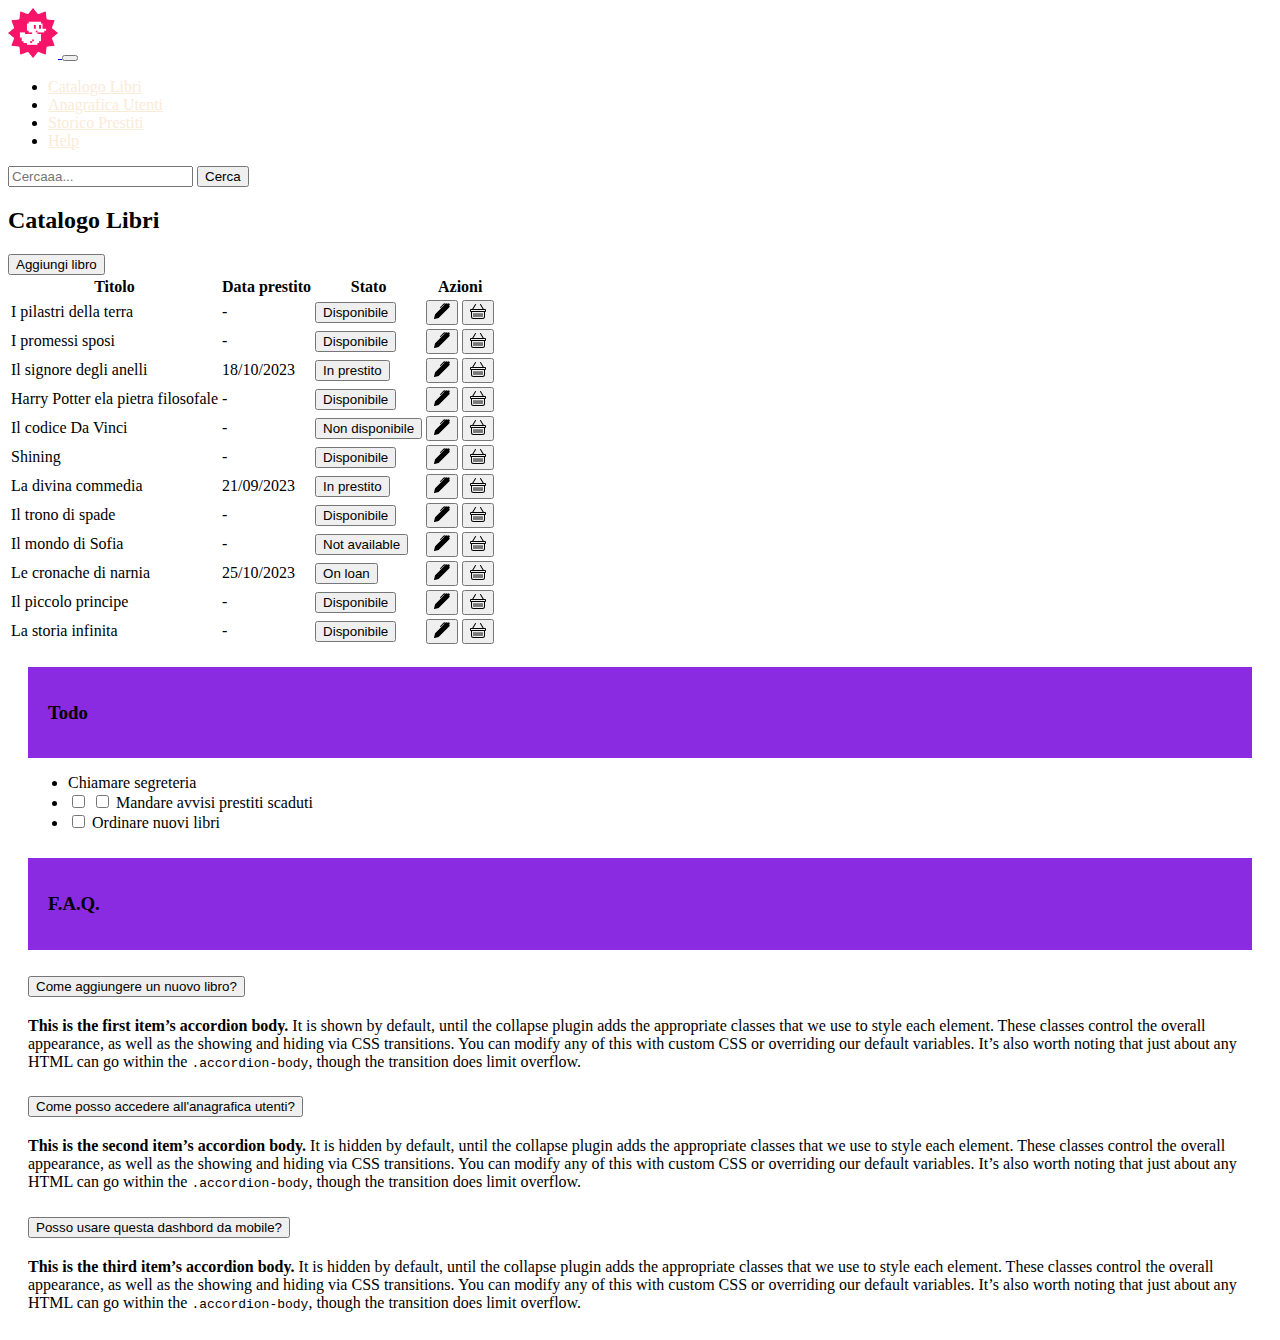
<file: index.html>
<!DOCTYPE html>
<html lang="en">

<head>
    <meta charset="UTF-8">
    <meta name="viewport" content="width=device-width, initial-scale=1.0">
    <title>catalogo libri</title>
    <link href="https://cdn.jsdelivr.net/npm/bootstrap@5.3.8/dist/css/bootstrap.min.css" rel="stylesheet"
        integrity="sha384-sRIl4kxILFvY47J16cr9ZwB07vP4J8+LH7qKQnuqkuIAvNWLzeN8tE5YBujZqJLB" crossorigin="anonymous">
    <link rel="stylesheet" href="./style.css">
</head>

<body>
    <header>
        <nav class="navbar navbar-expand-lg bg-black ">
            <div class="container-fluid text-white">
                <a class="navbar-brand" href="#">
                    <img style="max-width: 50px;" src="./img1/duck.png" alt="logo duck">
                </a>
                <button class="navbar-toggler bg-white" type="button" data-bs-toggle="collapse"
                    data-bs-target="#navbarSupportedContent" aria-controls="navbarSupportedContent"
                    aria-expanded="false" aria-label="Toggle navigation">
                    <span class="navbar-toggler-icon"></span>
                </button>
                <div class="collapse navbar-collapse" id="navbarSupportedContent">
                    <ul class="navbar-nav me-auto mb-2 mb-lg-0">
                        <li class="nav-item">
                            <a class="nav-link" href="#">Catalogo Libri</a>
                        </li>
                        <li class="nav-item">
                            <a class="nav-link" href="#">Anagrafica Utenti</a>
                        </li>
                        <li class="nav-item ">
                            <a class="nav-link" href="#">Storico Prestiti</a>
                        </li>
                        <li class="nav-item">
                            <a class="nav-link" href="#">Help</a>
                        </li>
                    </ul>
                    <form class="d-flex" role="search">
                        <input class="form-control me-2" type="search" placeholder="Cercaaa..." aria-label="Search" />
                        <button class="btn btn-outline-secondary" type="submit">Cerca</button>
                    </form>
                </div>
            </div>
        </nav>
    </header>
    <main>
        <div class="container">
            <div class="row">
                <div class="col-12 col-lg-9">
                    <div class="d-flex justify-content-between m-3">
                        <div class="">
                            <h2>Catalogo Libri</h2>
                        </div>
                        <a href="pages/addbook.html">
                            <button type="button" class="btn btn-primary">Aggiungi libro</button>
                        </a>
                    </div>
                    <table class="table table-striped table-hover">
                        <div class="container">
                            <tr>
                                <th class="col-6">Titolo</th>
                                <th class="d-none d-sm-table-cell">Data prestito</th>
                                <th>Stato</th>
                                <th>Azioni</th>
                            </tr>
                        </div>
                        <tr class="align-middle">
                            <td>I pilastri della terra</td>
                            <td  class="d-none d-sm-table-cell">-</td>
                            <td><button type="button" class="btn btn-success">Disponibile</button></td>
                            <td>
                                <button type="button" class="btn btn-secondary btn-sm">
                                    <svg xmlns="http://www.w3.org/2000/svg" width="16" height="16" fill="currentColor"
                                        class="bi bi-pen-fill" viewBox="0 0 16 16">
                                        <path
                                            d="m13.498.795.149-.149a1.207 1.207 0 1 1 1.707 1.708l-.149.148a1.5 1.5 0 0 1-.059 2.059L4.854 14.854a.5.5 0 0 1-.233.131l-4 1a.5.5 0 0 1-.606-.606l1-4a.5.5 0 0 1 .131-.232l9.642-9.642a.5.5 0 0 0-.642.056L6.854 4.854a.5.5 0 1 1-.708-.708L9.44.854A1.5 1.5 0 0 1 11.5.796a1.5 1.5 0 0 1 1.998-.001" />
                                    </svg>
                                </button>
                                <button type="button" class="btn btn-secondary btn-sm">
                                    <svg xmlns="http://www.w3.org/2000/svg" width="16" height="16" fill="currentColor"
                                        class="bi bi-basket" viewBox="0 0 16 16">
                                        <path
                                            d="M5.757 1.071a.5.5 0 0 1 .172.686L3.383 6h9.234L10.07 1.757a.5.5 0 1 1 .858-.514L13.783 6H15a1 1 0 0 1 1 1v1a1 1 0 0 1-1 1v4.5a2.5 2.5 0 0 1-2.5 2.5h-9A2.5 2.5 0 0 1 1 13.5V9a1 1 0 0 1-1-1V7a1 1 0 0 1 1-1h1.217L5.07 1.243a.5.5 0 0 1 .686-.172zM2 9v4.5A1.5 1.5 0 0 0 3.5 15h9a1.5 1.5 0 0 0 1.5-1.5V9zM1 7v1h14V7zm3 3a.5.5 0 0 1 .5.5v3a.5.5 0 0 1-1 0v-3A.5.5 0 0 1 4 10m2 0a.5.5 0 0 1 .5.5v3a.5.5 0 0 1-1 0v-3A.5.5 0 0 1 6 10m2 0a.5.5 0 0 1 .5.5v3a.5.5 0 0 1-1 0v-3A.5.5 0 0 1 8 10m2 0a.5.5 0 0 1 .5.5v3a.5.5 0 0 1-1 0v-3a.5.5 0 0 1 .5-.5m2 0a.5.5 0 0 1 .5.5v3a.5.5 0 0 1-1 0v-3a.5.5 0 0 1 .5-.5" />
                                    </svg>
                                </button>
                            </td>
                        </tr>
                        <tr class="align-middle">
                            <td>I promessi sposi</td>
                            <td class="d-none d-sm-table-cell">-</td>
                            <td><button type="button" class="btn btn-success">Disponibile</button></td>
                            <td>
                                <button type="button" class="btn btn-secondary btn-sm">
                                    <svg xmlns="http://www.w3.org/2000/svg" width="16" height="16" fill="currentColor"
                                        class="bi bi-pen-fill" viewBox="0 0 16 16">
                                        <path
                                            d="m13.498.795.149-.149a1.207 1.207 0 1 1 1.707 1.708l-.149.148a1.5 1.5 0 0 1-.059 2.059L4.854 14.854a.5.5 0 0 1-.233.131l-4 1a.5.5 0 0 1-.606-.606l1-4a.5.5 0 0 1 .131-.232l9.642-9.642a.5.5 0 0 0-.642.056L6.854 4.854a.5.5 0 1 1-.708-.708L9.44.854A1.5 1.5 0 0 1 11.5.796a1.5 1.5 0 0 1 1.998-.001" />
                                    </svg>
                                </button>
                                <button type="button" class="btn btn-secondary btn-sm">
                                    <svg xmlns="http://www.w3.org/2000/svg" width="16" height="16" fill="currentColor"
                                        class="bi bi-basket" viewBox="0 0 16 16">
                                        <path
                                            d="M5.757 1.071a.5.5 0 0 1 .172.686L3.383 6h9.234L10.07 1.757a.5.5 0 1 1 .858-.514L13.783 6H15a1 1 0 0 1 1 1v1a1 1 0 0 1-1 1v4.5a2.5 2.5 0 0 1-2.5 2.5h-9A2.5 2.5 0 0 1 1 13.5V9a1 1 0 0 1-1-1V7a1 1 0 0 1 1-1h1.217L5.07 1.243a.5.5 0 0 1 .686-.172zM2 9v4.5A1.5 1.5 0 0 0 3.5 15h9a1.5 1.5 0 0 0 1.5-1.5V9zM1 7v1h14V7zm3 3a.5.5 0 0 1 .5.5v3a.5.5 0 0 1-1 0v-3A.5.5 0 0 1 4 10m2 0a.5.5 0 0 1 .5.5v3a.5.5 0 0 1-1 0v-3A.5.5 0 0 1 6 10m2 0a.5.5 0 0 1 .5.5v3a.5.5 0 0 1-1 0v-3A.5.5 0 0 1 8 10m2 0a.5.5 0 0 1 .5.5v3a.5.5 0 0 1-1 0v-3a.5.5 0 0 1 .5-.5m2 0a.5.5 0 0 1 .5.5v3a.5.5 0 0 1-1 0v-3a.5.5 0 0 1 .5-.5" />
                                    </svg>
                                </button>
                            </td>
                        </tr>
                        <tr class="align-middle">
                            <td>Il signore degli anelli</td>
                            <td class="d-none d-sm-table-cell">18/10/2023</td>
                            <td><button type="button" class="btn btn-warning">In prestito</button></td>
                            <td>
                                <button type="button" class="btn btn-secondary btn-sm">
                                    <svg xmlns="http://www.w3.org/2000/svg" width="16" height="16" fill="currentColor"
                                        class="bi bi-pen-fill" viewBox="0 0 16 16">
                                        <path
                                            d="m13.498.795.149-.149a1.207 1.207 0 1 1 1.707 1.708l-.149.148a1.5 1.5 0 0 1-.059 2.059L4.854 14.854a.5.5 0 0 1-.233.131l-4 1a.5.5 0 0 1-.606-.606l1-4a.5.5 0 0 1 .131-.232l9.642-9.642a.5.5 0 0 0-.642.056L6.854 4.854a.5.5 0 1 1-.708-.708L9.44.854A1.5 1.5 0 0 1 11.5.796a1.5 1.5 0 0 1 1.998-.001" />
                                    </svg>
                                </button>
                                <button type="button" class="btn btn-secondary btn-sm">
                                    <svg xmlns="http://www.w3.org/2000/svg" width="16" height="16" fill="currentColor"
                                        class="bi bi-basket" viewBox="0 0 16 16">
                                        <path
                                            d="M5.757 1.071a.5.5 0 0 1 .172.686L3.383 6h9.234L10.07 1.757a.5.5 0 1 1 .858-.514L13.783 6H15a1 1 0 0 1 1 1v1a1 1 0 0 1-1 1v4.5a2.5 2.5 0 0 1-2.5 2.5h-9A2.5 2.5 0 0 1 1 13.5V9a1 1 0 0 1-1-1V7a1 1 0 0 1 1-1h1.217L5.07 1.243a.5.5 0 0 1 .686-.172zM2 9v4.5A1.5 1.5 0 0 0 3.5 15h9a1.5 1.5 0 0 0 1.5-1.5V9zM1 7v1h14V7zm3 3a.5.5 0 0 1 .5.5v3a.5.5 0 0 1-1 0v-3A.5.5 0 0 1 4 10m2 0a.5.5 0 0 1 .5.5v3a.5.5 0 0 1-1 0v-3A.5.5 0 0 1 6 10m2 0a.5.5 0 0 1 .5.5v3a.5.5 0 0 1-1 0v-3A.5.5 0 0 1 8 10m2 0a.5.5 0 0 1 .5.5v3a.5.5 0 0 1-1 0v-3a.5.5 0 0 1 .5-.5m2 0a.5.5 0 0 1 .5.5v3a.5.5 0 0 1-1 0v-3a.5.5 0 0 1 .5-.5" />
                                    </svg>
                                </button>
                            </td>
                        </tr>
                        <tr class="align-middle">
                            <td>Harry Potter ela pietra filosofale </td>
                            <td class="d-none d-sm-table-cell">-</td>
                            <td><button type="button" class="btn btn-success">Disponibile</button></td>
                            <td>
                                <button type="button" class="btn btn-secondary btn-sm">
                                    <svg xmlns="http://www.w3.org/2000/svg" width="16" height="16" fill="currentColor"
                                        class="bi bi-pen-fill" viewBox="0 0 16 16">
                                        <path
                                            d="m13.498.795.149-.149a1.207 1.207 0 1 1 1.707 1.708l-.149.148a1.5 1.5 0 0 1-.059 2.059L4.854 14.854a.5.5 0 0 1-.233.131l-4 1a.5.5 0 0 1-.606-.606l1-4a.5.5 0 0 1 .131-.232l9.642-9.642a.5.5 0 0 0-.642.056L6.854 4.854a.5.5 0 1 1-.708-.708L9.44.854A1.5 1.5 0 0 1 11.5.796a1.5 1.5 0 0 1 1.998-.001" />
                                    </svg>
                                </button>
                                <button type="button" class="btn btn-secondary btn-sm">
                                    <svg xmlns="http://www.w3.org/2000/svg" width="16" height="16" fill="currentColor"
                                        class="bi bi-basket" viewBox="0 0 16 16">
                                        <path
                                            d="M5.757 1.071a.5.5 0 0 1 .172.686L3.383 6h9.234L10.07 1.757a.5.5 0 1 1 .858-.514L13.783 6H15a1 1 0 0 1 1 1v1a1 1 0 0 1-1 1v4.5a2.5 2.5 0 0 1-2.5 2.5h-9A2.5 2.5 0 0 1 1 13.5V9a1 1 0 0 1-1-1V7a1 1 0 0 1 1-1h1.217L5.07 1.243a.5.5 0 0 1 .686-.172zM2 9v4.5A1.5 1.5 0 0 0 3.5 15h9a1.5 1.5 0 0 0 1.5-1.5V9zM1 7v1h14V7zm3 3a.5.5 0 0 1 .5.5v3a.5.5 0 0 1-1 0v-3A.5.5 0 0 1 4 10m2 0a.5.5 0 0 1 .5.5v3a.5.5 0 0 1-1 0v-3A.5.5 0 0 1 6 10m2 0a.5.5 0 0 1 .5.5v3a.5.5 0 0 1-1 0v-3A.5.5 0 0 1 8 10m2 0a.5.5 0 0 1 .5.5v3a.5.5 0 0 1-1 0v-3a.5.5 0 0 1 .5-.5m2 0a.5.5 0 0 1 .5.5v3a.5.5 0 0 1-1 0v-3a.5.5 0 0 1 .5-.5" />
                                    </svg>
                                </button>
                            </td>
                        </tr>
                        <tr class="align-middle">
                            <td>Il codice Da Vinci</td>
                            <td class="d-none d-sm-table-cell">-</td>
                            <td><button type="button" class="btn btn-danger">Non disponibile</button></td>
                            <td>
                                <button type="button" class="btn btn-secondary btn-sm">
                                    <svg xmlns="http://www.w3.org/2000/svg" width="16" height="16" fill="currentColor"
                                        class="bi bi-pen-fill" viewBox="0 0 16 16">
                                        <path
                                            d="m13.498.795.149-.149a1.207 1.207 0 1 1 1.707 1.708l-.149.148a1.5 1.5 0 0 1-.059 2.059L4.854 14.854a.5.5 0 0 1-.233.131l-4 1a.5.5 0 0 1-.606-.606l1-4a.5.5 0 0 1 .131-.232l9.642-9.642a.5.5 0 0 0-.642.056L6.854 4.854a.5.5 0 1 1-.708-.708L9.44.854A1.5 1.5 0 0 1 11.5.796a1.5 1.5 0 0 1 1.998-.001" />
                                    </svg>
                                </button>
                                <button type="button" class="btn btn-secondary btn-sm">
                                    <svg xmlns="http://www.w3.org/2000/svg" width="16" height="16" fill="currentColor"
                                        class="bi bi-basket" viewBox="0 0 16 16">
                                        <path
                                            d="M5.757 1.071a.5.5 0 0 1 .172.686L3.383 6h9.234L10.07 1.757a.5.5 0 1 1 .858-.514L13.783 6H15a1 1 0 0 1 1 1v1a1 1 0 0 1-1 1v4.5a2.5 2.5 0 0 1-2.5 2.5h-9A2.5 2.5 0 0 1 1 13.5V9a1 1 0 0 1-1-1V7a1 1 0 0 1 1-1h1.217L5.07 1.243a.5.5 0 0 1 .686-.172zM2 9v4.5A1.5 1.5 0 0 0 3.5 15h9a1.5 1.5 0 0 0 1.5-1.5V9zM1 7v1h14V7zm3 3a.5.5 0 0 1 .5.5v3a.5.5 0 0 1-1 0v-3A.5.5 0 0 1 4 10m2 0a.5.5 0 0 1 .5.5v3a.5.5 0 0 1-1 0v-3A.5.5 0 0 1 6 10m2 0a.5.5 0 0 1 .5.5v3a.5.5 0 0 1-1 0v-3A.5.5 0 0 1 8 10m2 0a.5.5 0 0 1 .5.5v3a.5.5 0 0 1-1 0v-3a.5.5 0 0 1 .5-.5m2 0a.5.5 0 0 1 .5.5v3a.5.5 0 0 1-1 0v-3a.5.5 0 0 1 .5-.5" />
                                    </svg>
                                </button>
                            </td>
                        </tr>
                        <tr class="align-middle">
                            <td>Shining</td>
                            <td class="d-none d-sm-table-cell">-</td>
                            <td><button type="button" class="btn btn-success">Disponibile</button></td>
                            <td>
                                <button type="button" class="btn btn-secondary btn-sm">
                                    <svg xmlns="http://www.w3.org/2000/svg" width="16" height="16" fill="currentColor"
                                        class="bi bi-pen-fill" viewBox="0 0 16 16">
                                        <path
                                            d="m13.498.795.149-.149a1.207 1.207 0 1 1 1.707 1.708l-.149.148a1.5 1.5 0 0 1-.059 2.059L4.854 14.854a.5.5 0 0 1-.233.131l-4 1a.5.5 0 0 1-.606-.606l1-4a.5.5 0 0 1 .131-.232l9.642-9.642a.5.5 0 0 0-.642.056L6.854 4.854a.5.5 0 1 1-.708-.708L9.44.854A1.5 1.5 0 0 1 11.5.796a1.5 1.5 0 0 1 1.998-.001" />
                                    </svg>
                                </button>
                                <button type="button" class="btn btn-secondary btn-sm">
                                    <svg xmlns="http://www.w3.org/2000/svg" width="16" height="16" fill="currentColor"
                                        class="bi bi-basket" viewBox="0 0 16 16">
                                        <path
                                            d="M5.757 1.071a.5.5 0 0 1 .172.686L3.383 6h9.234L10.07 1.757a.5.5 0 1 1 .858-.514L13.783 6H15a1 1 0 0 1 1 1v1a1 1 0 0 1-1 1v4.5a2.5 2.5 0 0 1-2.5 2.5h-9A2.5 2.5 0 0 1 1 13.5V9a1 1 0 0 1-1-1V7a1 1 0 0 1 1-1h1.217L5.07 1.243a.5.5 0 0 1 .686-.172zM2 9v4.5A1.5 1.5 0 0 0 3.5 15h9a1.5 1.5 0 0 0 1.5-1.5V9zM1 7v1h14V7zm3 3a.5.5 0 0 1 .5.5v3a.5.5 0 0 1-1 0v-3A.5.5 0 0 1 4 10m2 0a.5.5 0 0 1 .5.5v3a.5.5 0 0 1-1 0v-3A.5.5 0 0 1 6 10m2 0a.5.5 0 0 1 .5.5v3a.5.5 0 0 1-1 0v-3A.5.5 0 0 1 8 10m2 0a.5.5 0 0 1 .5.5v3a.5.5 0 0 1-1 0v-3a.5.5 0 0 1 .5-.5m2 0a.5.5 0 0 1 .5.5v3a.5.5 0 0 1-1 0v-3a.5.5 0 0 1 .5-.5" />
                                    </svg>
                                </button>
                            </td>
                        </tr>
                        <tr class="align-middle">
                            <td>La divina commedia</td>
                            <td class="d-none d-sm-table-cell">21/09/2023</td>
                            <td><button type="button" class="btn btn-warning">In prestito</button></td>
                            <td>
                                <button type="button" class="btn btn-secondary btn-sm">
                                    <svg xmlns="http://www.w3.org/2000/svg" width="16" height="16" fill="currentColor"
                                        class="bi bi-pen-fill" viewBox="0 0 16 16">
                                        <path
                                            d="m13.498.795.149-.149a1.207 1.207 0 1 1 1.707 1.708l-.149.148a1.5 1.5 0 0 1-.059 2.059L4.854 14.854a.5.5 0 0 1-.233.131l-4 1a.5.5 0 0 1-.606-.606l1-4a.5.5 0 0 1 .131-.232l9.642-9.642a.5.5 0 0 0-.642.056L6.854 4.854a.5.5 0 1 1-.708-.708L9.44.854A1.5 1.5 0 0 1 11.5.796a1.5 1.5 0 0 1 1.998-.001" />
                                    </svg>
                                </button>
                                <button type="button" class="btn btn-secondary btn-sm">
                                    <svg xmlns="http://www.w3.org/2000/svg" width="16" height="16" fill="currentColor"
                                        class="bi bi-basket" viewBox="0 0 16 16">
                                        <path
                                            d="M5.757 1.071a.5.5 0 0 1 .172.686L3.383 6h9.234L10.07 1.757a.5.5 0 1 1 .858-.514L13.783 6H15a1 1 0 0 1 1 1v1a1 1 0 0 1-1 1v4.5a2.5 2.5 0 0 1-2.5 2.5h-9A2.5 2.5 0 0 1 1 13.5V9a1 1 0 0 1-1-1V7a1 1 0 0 1 1-1h1.217L5.07 1.243a.5.5 0 0 1 .686-.172zM2 9v4.5A1.5 1.5 0 0 0 3.5 15h9a1.5 1.5 0 0 0 1.5-1.5V9zM1 7v1h14V7zm3 3a.5.5 0 0 1 .5.5v3a.5.5 0 0 1-1 0v-3A.5.5 0 0 1 4 10m2 0a.5.5 0 0 1 .5.5v3a.5.5 0 0 1-1 0v-3A.5.5 0 0 1 6 10m2 0a.5.5 0 0 1 .5.5v3a.5.5 0 0 1-1 0v-3A.5.5 0 0 1 8 10m2 0a.5.5 0 0 1 .5.5v3a.5.5 0 0 1-1 0v-3a.5.5 0 0 1 .5-.5m2 0a.5.5 0 0 1 .5.5v3a.5.5 0 0 1-1 0v-3a.5.5 0 0 1 .5-.5" />
                                    </svg>
                                </button>
                            </td>
                        </tr>
                        <tr class="align-middle">
                            <td>Il trono di spade</td>
                            <td class="d-none d-sm-table-cell">-</td>
                            <td><button type="button" class="btn btn-success">Disponibile</button></td>
                            <td>
                                <button type="button" class="btn btn-secondary btn-sm">
                                    <svg xmlns="http://www.w3.org/2000/svg" width="16" height="16" fill="currentColor"
                                        class="bi bi-pen-fill" viewBox="0 0 16 16">
                                        <path
                                            d="m13.498.795.149-.149a1.207 1.207 0 1 1 1.707 1.708l-.149.148a1.5 1.5 0 0 1-.059 2.059L4.854 14.854a.5.5 0 0 1-.233.131l-4 1a.5.5 0 0 1-.606-.606l1-4a.5.5 0 0 1 .131-.232l9.642-9.642a.5.5 0 0 0-.642.056L6.854 4.854a.5.5 0 1 1-.708-.708L9.44.854A1.5 1.5 0 0 1 11.5.796a1.5 1.5 0 0 1 1.998-.001" />
                                    </svg>
                                </button>
                                <button type="button" class="btn btn-secondary btn-sm">
                                    <svg xmlns="http://www.w3.org/2000/svg" width="16" height="16" fill="currentColor"
                                        class="bi bi-basket" viewBox="0 0 16 16">
                                        <path
                                            d="M5.757 1.071a.5.5 0 0 1 .172.686L3.383 6h9.234L10.07 1.757a.5.5 0 1 1 .858-.514L13.783 6H15a1 1 0 0 1 1 1v1a1 1 0 0 1-1 1v4.5a2.5 2.5 0 0 1-2.5 2.5h-9A2.5 2.5 0 0 1 1 13.5V9a1 1 0 0 1-1-1V7a1 1 0 0 1 1-1h1.217L5.07 1.243a.5.5 0 0 1 .686-.172zM2 9v4.5A1.5 1.5 0 0 0 3.5 15h9a1.5 1.5 0 0 0 1.5-1.5V9zM1 7v1h14V7zm3 3a.5.5 0 0 1 .5.5v3a.5.5 0 0 1-1 0v-3A.5.5 0 0 1 4 10m2 0a.5.5 0 0 1 .5.5v3a.5.5 0 0 1-1 0v-3A.5.5 0 0 1 6 10m2 0a.5.5 0 0 1 .5.5v3a.5.5 0 0 1-1 0v-3A.5.5 0 0 1 8 10m2 0a.5.5 0 0 1 .5.5v3a.5.5 0 0 1-1 0v-3a.5.5 0 0 1 .5-.5m2 0a.5.5 0 0 1 .5.5v3a.5.5 0 0 1-1 0v-3a.5.5 0 0 1 .5-.5" />
                                    </svg>
                                </button>
                            </td>
                        </tr>
                        <tr class="align-middle">
                            <td>Il mondo di Sofia</td>
                            <td class="d-none d-sm-table-cell">-</td>
                            <td><button type="button" class="btn btn-danger">Not available</button></td>
                            <td>
                                <button type="button" class="btn btn-secondary btn-sm">
                                    <svg xmlns="http://www.w3.org/2000/svg" width="16" height="16" fill="currentColor"
                                        class="bi bi-pen-fill" viewBox="0 0 16 16">
                                        <path
                                            d="m13.498.795.149-.149a1.207 1.207 0 1 1 1.707 1.708l-.149.148a1.5 1.5 0 0 1-.059 2.059L4.854 14.854a.5.5 0 0 1-.233.131l-4 1a.5.5 0 0 1-.606-.606l1-4a.5.5 0 0 1 .131-.232l9.642-9.642a.5.5 0 0 0-.642.056L6.854 4.854a.5.5 0 1 1-.708-.708L9.44.854A1.5 1.5 0 0 1 11.5.796a1.5 1.5 0 0 1 1.998-.001" />
                                    </svg>
                                </button>
                                <button type="button" class="btn btn-secondary btn-sm">
                                    <svg xmlns="http://www.w3.org/2000/svg" width="16" height="16" fill="currentColor"
                                        class="bi bi-basket" viewBox="0 0 16 16">
                                        <path
                                            d="M5.757 1.071a.5.5 0 0 1 .172.686L3.383 6h9.234L10.07 1.757a.5.5 0 1 1 .858-.514L13.783 6H15a1 1 0 0 1 1 1v1a1 1 0 0 1-1 1v4.5a2.5 2.5 0 0 1-2.5 2.5h-9A2.5 2.5 0 0 1 1 13.5V9a1 1 0 0 1-1-1V7a1 1 0 0 1 1-1h1.217L5.07 1.243a.5.5 0 0 1 .686-.172zM2 9v4.5A1.5 1.5 0 0 0 3.5 15h9a1.5 1.5 0 0 0 1.5-1.5V9zM1 7v1h14V7zm3 3a.5.5 0 0 1 .5.5v3a.5.5 0 0 1-1 0v-3A.5.5 0 0 1 4 10m2 0a.5.5 0 0 1 .5.5v3a.5.5 0 0 1-1 0v-3A.5.5 0 0 1 6 10m2 0a.5.5 0 0 1 .5.5v3a.5.5 0 0 1-1 0v-3A.5.5 0 0 1 8 10m2 0a.5.5 0 0 1 .5.5v3a.5.5 0 0 1-1 0v-3a.5.5 0 0 1 .5-.5m2 0a.5.5 0 0 1 .5.5v3a.5.5 0 0 1-1 0v-3a.5.5 0 0 1 .5-.5" />
                                    </svg>
                                </button>
                            </td>
                        </tr>
                        <tr class="align-middle">
                            <td>Le cronache di narnia</td>
                            <td class="d-none d-sm-table-cell">25/10/2023</td>
                            <td><button type="button" class="btn btn-warning">On loan</button></td>
                            <td>
                                <button type="button" class="btn btn-secondary btn-sm">
                                    <svg xmlns="http://www.w3.org/2000/svg" width="16" height="16" fill="currentColor"
                                        class="bi bi-pen-fill" viewBox="0 0 16 16">
                                        <path
                                            d="m13.498.795.149-.149a1.207 1.207 0 1 1 1.707 1.708l-.149.148a1.5 1.5 0 0 1-.059 2.059L4.854 14.854a.5.5 0 0 1-.233.131l-4 1a.5.5 0 0 1-.606-.606l1-4a.5.5 0 0 1 .131-.232l9.642-9.642a.5.5 0 0 0-.642.056L6.854 4.854a.5.5 0 1 1-.708-.708L9.44.854A1.5 1.5 0 0 1 11.5.796a1.5 1.5 0 0 1 1.998-.001" />
                                    </svg>
                                </button>
                                <button type="button" class="btn btn-secondary btn-sm">
                                    <svg xmlns="http://www.w3.org/2000/svg" width="16" height="16" fill="currentColor"
                                        class="bi bi-basket" viewBox="0 0 16 16">
                                        <path
                                            d="M5.757 1.071a.5.5 0 0 1 .172.686L3.383 6h9.234L10.07 1.757a.5.5 0 1 1 .858-.514L13.783 6H15a1 1 0 0 1 1 1v1a1 1 0 0 1-1 1v4.5a2.5 2.5 0 0 1-2.5 2.5h-9A2.5 2.5 0 0 1 1 13.5V9a1 1 0 0 1-1-1V7a1 1 0 0 1 1-1h1.217L5.07 1.243a.5.5 0 0 1 .686-.172zM2 9v4.5A1.5 1.5 0 0 0 3.5 15h9a1.5 1.5 0 0 0 1.5-1.5V9zM1 7v1h14V7zm3 3a.5.5 0 0 1 .5.5v3a.5.5 0 0 1-1 0v-3A.5.5 0 0 1 4 10m2 0a.5.5 0 0 1 .5.5v3a.5.5 0 0 1-1 0v-3A.5.5 0 0 1 6 10m2 0a.5.5 0 0 1 .5.5v3a.5.5 0 0 1-1 0v-3A.5.5 0 0 1 8 10m2 0a.5.5 0 0 1 .5.5v3a.5.5 0 0 1-1 0v-3a.5.5 0 0 1 .5-.5m2 0a.5.5 0 0 1 .5.5v3a.5.5 0 0 1-1 0v-3a.5.5 0 0 1 .5-.5" />
                                    </svg>
                                </button>
                            </td>
                        </tr>
                        <tr class="align-middle">
                            <td>Il piccolo principe</td>
                            <td class="d-none d-sm-table-cell">-</td>
                            <td><button type="button" class="btn btn-success">Disponibile</button></td>
                            <td>
                                <button type="button" class="btn btn-secondary btn-sm">
                                    <svg xmlns="http://www.w3.org/2000/svg" width="16" height="16" fill="currentColor"
                                        class="bi bi-pen-fill" viewBox="0 0 16 16">
                                        <path
                                            d="m13.498.795.149-.149a1.207 1.207 0 1 1 1.707 1.708l-.149.148a1.5 1.5 0 0 1-.059 2.059L4.854 14.854a.5.5 0 0 1-.233.131l-4 1a.5.5 0 0 1-.606-.606l1-4a.5.5 0 0 1 .131-.232l9.642-9.642a.5.5 0 0 0-.642.056L6.854 4.854a.5.5 0 1 1-.708-.708L9.44.854A1.5 1.5 0 0 1 11.5.796a1.5 1.5 0 0 1 1.998-.001" />
                                    </svg>
                                </button>
                                <button type="button" class="btn btn-secondary btn-sm">
                                    <svg xmlns="http://www.w3.org/2000/svg" width="16" height="16" fill="currentColor"
                                        class="bi bi-basket" viewBox="0 0 16 16">
                                        <path
                                            d="M5.757 1.071a.5.5 0 0 1 .172.686L3.383 6h9.234L10.07 1.757a.5.5 0 1 1 .858-.514L13.783 6H15a1 1 0 0 1 1 1v1a1 1 0 0 1-1 1v4.5a2.5 2.5 0 0 1-2.5 2.5h-9A2.5 2.5 0 0 1 1 13.5V9a1 1 0 0 1-1-1V7a1 1 0 0 1 1-1h1.217L5.07 1.243a.5.5 0 0 1 .686-.172zM2 9v4.5A1.5 1.5 0 0 0 3.5 15h9a1.5 1.5 0 0 0 1.5-1.5V9zM1 7v1h14V7zm3 3a.5.5 0 0 1 .5.5v3a.5.5 0 0 1-1 0v-3A.5.5 0 0 1 4 10m2 0a.5.5 0 0 1 .5.5v3a.5.5 0 0 1-1 0v-3A.5.5 0 0 1 6 10m2 0a.5.5 0 0 1 .5.5v3a.5.5 0 0 1-1 0v-3A.5.5 0 0 1 8 10m2 0a.5.5 0 0 1 .5.5v3a.5.5 0 0 1-1 0v-3a.5.5 0 0 1 .5-.5m2 0a.5.5 0 0 1 .5.5v3a.5.5 0 0 1-1 0v-3a.5.5 0 0 1 .5-.5" />
                                    </svg>
                                </button>
                            </td>
                        </tr>
                        <tr class="align-middle">
                            <td>La storia infinita</td>
                            <td class="d-none d-sm-table-cell">-</td>
                            <td><button type="button" class="btn btn-success">Disponibile</button></td>
                            <td>
                                <button type="button" class="btn btn-secondary btn-sm">
                                    <svg xmlns="http://www.w3.org/2000/svg" width="16" height="16" fill="currentColor"
                                        class="bi bi-pen-fill" viewBox="0 0 16 16">
                                        <path
                                            d="m13.498.795.149-.149a1.207 1.207 0 1 1 1.707 1.708l-.149.148a1.5 1.5 0 0 1-.059 2.059L4.854 14.854a.5.5 0 0 1-.233.131l-4 1a.5.5 0 0 1-.606-.606l1-4a.5.5 0 0 1 .131-.232l9.642-9.642a.5.5 0 0 0-.642.056L6.854 4.854a.5.5 0 1 1-.708-.708L9.44.854A1.5 1.5 0 0 1 11.5.796a1.5 1.5 0 0 1 1.998-.001" />
                                    </svg>
                                </button>
                                <button type="button" class="btn btn-secondary btn-sm">
                                    <svg xmlns="http://www.w3.org/2000/svg" width="16" height="16" fill="currentColor"
                                        class="bi bi-basket" viewBox="0 0 16 16">
                                        <path
                                            d="M5.757 1.071a.5.5 0 0 1 .172.686L3.383 6h9.234L10.07 1.757a.5.5 0 1 1 .858-.514L13.783 6H15a1 1 0 0 1 1 1v1a1 1 0 0 1-1 1v4.5a2.5 2.5 0 0 1-2.5 2.5h-9A2.5 2.5 0 0 1 1 13.5V9a1 1 0 0 1-1-1V7a1 1 0 0 1 1-1h1.217L5.07 1.243a.5.5 0 0 1 .686-.172zM2 9v4.5A1.5 1.5 0 0 0 3.5 15h9a1.5 1.5 0 0 0 1.5-1.5V9zM1 7v1h14V7zm3 3a.5.5 0 0 1 .5.5v3a.5.5 0 0 1-1 0v-3A.5.5 0 0 1 4 10m2 0a.5.5 0 0 1 .5.5v3a.5.5 0 0 1-1 0v-3A.5.5 0 0 1 6 10m2 0a.5.5 0 0 1 .5.5v3a.5.5 0 0 1-1 0v-3A.5.5 0 0 1 8 10m2 0a.5.5 0 0 1 .5.5v3a.5.5 0 0 1-1 0v-3a.5.5 0 0 1 .5-.5m2 0a.5.5 0 0 1 .5.5v3a.5.5 0 0 1-1 0v-3a.5.5 0 0 1 .5-.5" />
                                    </svg>
                                </button>
                            </td>
                        </tr>

                    </table>
                </div>


                <!-- todo -->
                <div class="ciao-baby col-12 col-lg-3">
                    <div class="forzajuve container border rounded p-0">
                        <div class="title-andrea">
                            <h3>Todo</h3>
                        </div>
                        <ul class="list-group">
                            <li class="list-group-item">
                                <label class="form-check-label" for="firstCheckbox">Chiamare segreteria</label>
                            </li>
                            <li class="list-group-item">
                                <input class="form-check-input me-1" type="checkbox" value="" id="firstCheckbox">
                                <input class="form-check-input me-1" type="checkbox" value="" id="secondCheckbox">
                                <label class="form-check-label" for="secondCheckbox">Mandare avvisi prestiti
                                    scaduti</label>
                            </li>
                            <li class="list-group-item">
                                <input class="form-check-input me-1" type="checkbox" value="" id="thirdCheckbox">
                                <label class="form-check-label" for="thirdCheckbox">Ordinare nuovi libri</label>
                            </li>
                        </ul>
                    </div>
                    <!-- faq -->
                    <div class="forzajuve container border rounded p-0">
                       <div class="title-andrea"> <h3>F.A.Q.</h3></div>
                        <div class="accordion" id="accordionPanelsStayOpenExample">
                            <div class="accordion-item">
                                <h2 class="accordion-header">
                                    <button class="accordion-button" type="button" data-bs-toggle="collapse"
                                        data-bs-target="#panelsStayOpen-collapseOne" aria-expanded="true"
                                        aria-controls="panelsStayOpen-collapseOne">
                                        Come aggiungere un nuovo libro?
                                    </button>
                                </h2>
                                <div id="panelsStayOpen-collapseOne" class="accordion-collapse collapse show">
                                    <div class="accordion-body">
                                        <strong>This is the first item’s accordion body.</strong> It is shown by
                                        default,
                                        until
                                        the
                                        collapse plugin adds the appropriate classes that we use to style each element.
                                        These
                                        classes control the overall appearance, as well as the showing and hiding via
                                        CSS
                                        transitions. You can modify any of this with custom CSS or overriding our
                                        default
                                        variables.
                                        It’s also worth noting that just about any HTML can go within the
                                        <code>.accordion-body</code>, though the transition does limit overflow.
                                    </div>
                                </div>
                            </div>
                            <div class="accordion-item">
                                <h2 class="accordion-header">
                                    <button class="accordion-button collapsed" type="button" data-bs-toggle="collapse"
                                        data-bs-target="#panelsStayOpen-collapseTwo" aria-expanded="false"
                                        aria-controls="panelsStayOpen-collapseTwo">
                                        Come posso accedere all'anagrafica utenti?
                                    </button>
                                </h2>
                                <div id="panelsStayOpen-collapseTwo" class="accordion-collapse collapse">
                                    <div class="accordion-body">
                                        <strong>This is the second item’s accordion body.</strong> It is hidden by
                                        default,
                                        until
                                        the collapse plugin adds the appropriate classes that we use to style each
                                        element.
                                        These
                                        classes control the overall appearance, as well as the showing and hiding via
                                        CSS
                                        transitions. You can modify any of this with custom CSS or overriding our
                                        default
                                        variables.
                                        It’s also worth noting that just about any HTML can go within the
                                        <code>.accordion-body</code>, though the transition does limit overflow.
                                    </div>
                                </div>
                            </div>
                            <div class="accordion-item">
                                <h2 class="accordion-header">
                                    <button class="accordion-button collapsed" type="button" data-bs-toggle="collapse"
                                        data-bs-target="#panelsStayOpen-collapseThree" aria-expanded="false"
                                        aria-controls="panelsStayOpen-collapseThree">
                                        Posso usare questa dashbord da mobile?
                                    </button>
                                </h2>
                                <div id="panelsStayOpen-collapseThree" class="accordion-collapse collapse">
                                    <div class="accordion-body">
                                        <strong>This is the third item’s accordion body.</strong> It is hidden by
                                        default,
                                        until
                                        the
                                        collapse plugin adds the appropriate classes that we use to style each element.
                                        These
                                        classes control the overall appearance, as well as the showing and hiding via
                                        CSS
                                        transitions. You can modify any of this with custom CSS or overriding our
                                        default
                                        variables.
                                        It’s also worth noting that just about any HTML can go within the
                                        <code>.accordion-body</code>, though the transition does limit overflow.
                                    </div>
                                </div>
                            </div>
                        </div>
                    </div>
                </div>
            </div>
        </div>
    </main>
    <script src="https://cdn.jsdelivr.net/npm/bootstrap@5.3.8/dist/js/bootstrap.bundle.min.js"
        integrity="sha384-FKyoEForCGlyvwx9Hj09JcYn3nv7wiPVlz7YYwJrWVcXK/BmnVDxM+D2scQbITxI"
        crossorigin="anonymous"></script>
</body>

</html>
</file>
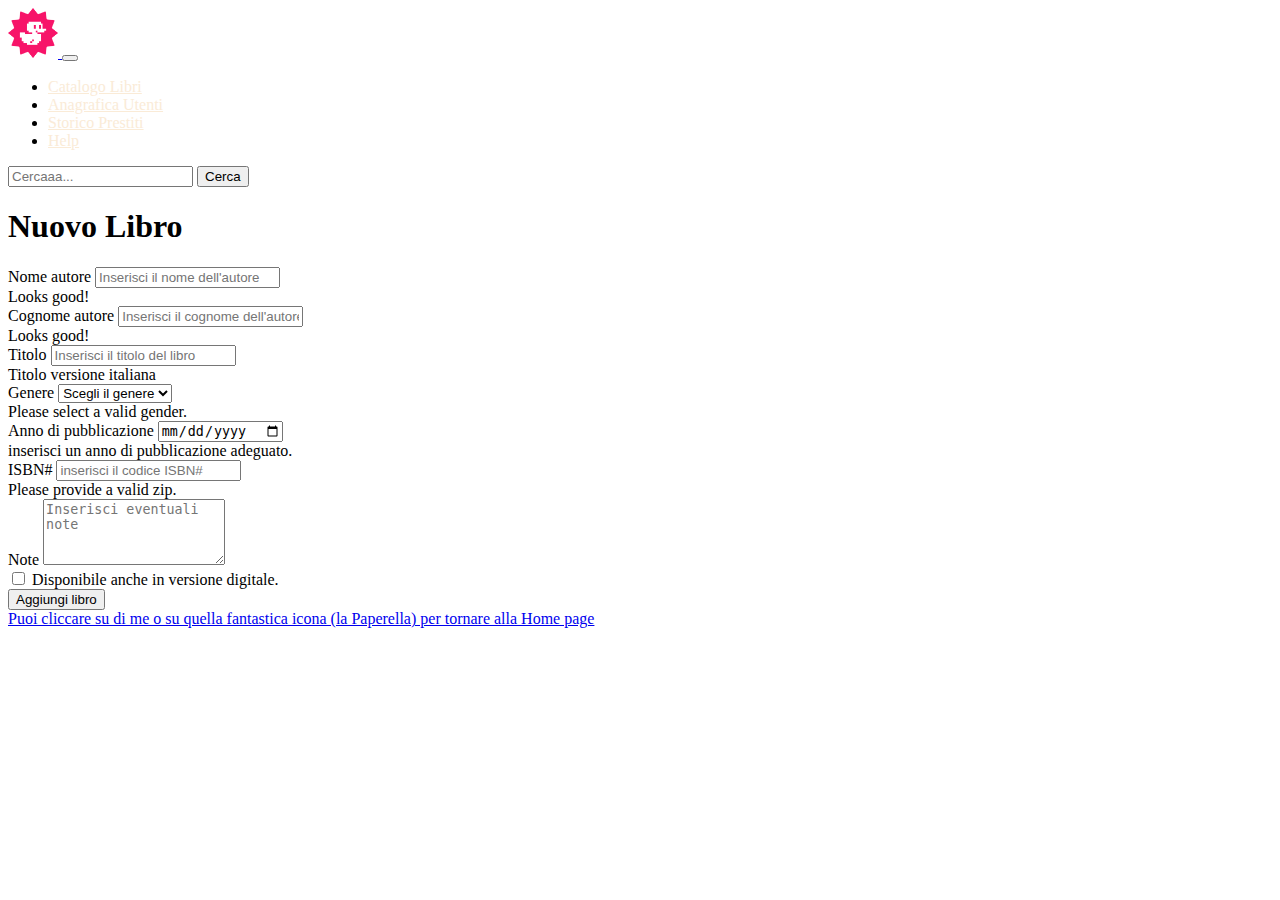
<file: pages/addbook.html>
<!DOCTYPE html>
<html lang="en">

<head>
    <meta charset="UTF-8">
    <meta name="viewport" content="width=device-width, initial-scale=1.0">
    <title>Lo aggiungi sto libro?</title>
    <link href="https://cdn.jsdelivr.net/npm/bootstrap@5.3.8/dist/css/bootstrap.min.css" rel="stylesheet"
        integrity="sha384-sRIl4kxILFvY47J16cr9ZwB07vP4J8+LH7qKQnuqkuIAvNWLzeN8tE5YBujZqJLB" crossorigin="anonymous">
    <link rel="stylesheet" href="../style.css">
</head>

<body>
    <header>
        <nav class="navbar navbar-expand-lg bg-black ">
            <div class="container-fluid text-white">
                <a class="navbar-brand" href="../index.html">
                    <img style="max-width: 50px;" src="../img1/duck.png" alt="logo duck">
                </a>
                <button class="navbar-toggler bg-white" type="button" data-bs-toggle="collapse"
                    data-bs-target="#navbarSupportedContent" aria-controls="navbarSupportedContent"
                    aria-expanded="false" aria-label="Toggle navigation">
                    <span class="navbar-toggler-icon"></span>
                </button>
                <div class="collapse navbar-collapse" id="navbarSupportedContent">
                    <ul class="navbar-nav me-auto mb-2 mb-lg-0">
                        <li class="nav-item">
                            <a class="nav-link" href="#">Catalogo Libri</a>
                        </li>
                        <li class="nav-item">
                            <a class="nav-link" href="#">Anagrafica Utenti</a>
                        </li>
                        <li class="nav-item ">
                            <a class="nav-link" href="#">Storico Prestiti</a>
                        </li>
                        <li class="nav-item">
                            <a class="nav-link" href="#">Help</a>
                        </li>
                    </ul>
                    <form class="d-flex" role="search">
                        <input class="form-control me-2" type="search" placeholder="Cercaaa..." aria-label="Search" />
                        <button class="btn btn-outline-secondary" type="submit">Cerca</button>
                    </form>
                </div>
            </div>
        </nav>
    </header>
    <main>

        <!-- formm........................................ -->
        <div class="container">
            <div class="row">
                <h1 class="pt-5">Nuovo Libro</h1>
                <form class="row g-3 needs-validation" novalidate>
                    <div class="col-6 ">
                        <label for="validationCustom01" class="form-label">Nome autore</label>
                        <input type="text" class="form-control" id="validationCustom01"
                            placeholder="Inserisci il nome dell'autore" required>
                        <div class="valid-feedback">
                            Looks good!
                        </div>
                    </div>
                    <div class="col-6">
                        <label for="validationCustom02" class="form-label">Cognome autore</label>
                        <input type="text" class="form-control" id="validationCustom02"
                            placeholder="Inserisci il cognome dell'autore" required>
                        <div class="valid-feedback">
                            Looks good!
                        </div>
                    </div>
                    <div class="col-12 ">
                        <!-- <label for="validationCustomUsername" class="form-label">Titolo</label>
                        <div class="input-group has-validation">
                            <input type="text" class="form-control" id="validationbooktitle" 
                                placeholder="inserisci il titolo del libro" required>
                               <div id="emailHelp" class="form-text">We'll never share your email with anyone else.</div> 
                            <div class="invalid-feedback">
                                Please choose a valid title.
                            </div>
                        </div> -->
                        <div class="mb-3">
                            <label for="exampleInputEmail1" class="form-label">Titolo</label>
                            <input type="email" class="form-control" placeholder="Inserisci il titolo del libro" id="exampleInputEmail1"
                                aria-describedby="emailHelp">
                            <div id="emailHelp" class="form-text">Titolo versione italiana</div>
                        </div>
                    </div>
                    <div class="col-12 col-md-4">
                        <label for="validationCustom04" class="form-label">Genere</label>
                        <select class="form-select" id="validationCustom04" required>
                            <option selected disabled value="">Scegli il genere</option>
                            <option>Horror</option>
                            <option>Fantasy</option>
                            <option>Comic</option>
                            <option>Commedy</option>
                            <option>History</option>
                            <option>Scientific</option>
                            <option>Romantic</option>
                        </select>
                        <div class="invalid-feedback">
                            Please select a valid gender.
                        </div>
                    </div>
                    <div class="col-12 col-md-4">
                        <label for="validationCustom03" class="form-label">Anno di pubblicazione</label>
                        <input type="date" class="form-control" id="validationCustom03" placeholder="inserisci l'anno"
                            required>
                        <div class="invalid-feedback">
                            inserisci un anno di pubblicazione adeguato.
                        </div>
                    </div>

                    <div class="col-12 col-md-4">
                        <label for="validationCustom05" class="form-label">ISBN#</label>
                        <input type="number" maxlength="18" class="form-control" id="validationCustom05"
                            placeholder="inserisci il codice ISBN# " required>
                        <div class="invalid-feedback">
                            Please provide a valid zip.
                        </div>
                    </div>
                    <div class="border-top border-1 border-secondary my-5">

                    </div>
                    <div class="col-12">
                        <label for="exampleFormControlTextarea1" class="form-label">Note</label>
                        <textarea class="form-control" id="exampleFormControlTextarea1" placeholder="Inserisci eventuali note" rows="4" col="80"></textarea>
                    </div>
                    <div class="col-12">
                        <div class="form-check">
                            <input class="form-check-input" type="checkbox" value="" id="invalidCheck" required>
                            <label class="form-check-label" for="invalidCheck">
                                Disponibile anche in versione digitale.
                            </label>
                        </div>
                    </div>
                    <div class="col-12">
                        <button class="btn btn-primary" type="submit">Aggiungi libro</button>
                    </div>
                </form>
                <a href="../index.html">Puoi cliccare su di me o su quella fantastica icona (la Paperella) per tornare
                    alla
                    Home
                    page</a>
            </div>
        </div>
    </main>
    <script src="https://cdn.jsdelivr.net/npm/bootstrap@5.3.8/dist/js/bootstrap.bundle.min.js"
        integrity="sha384-FKyoEForCGlyvwx9Hj09JcYn3nv7wiPVlz7YYwJrWVcXK/BmnVDxM+D2scQbITxI"
        crossorigin="anonymous"></script>
</body>

</html>
</file>
<file: style.css>
.nav-link {
    color: antiquewhite;
}

.navbar-nav .nav-link.active {
    color: rgb(185 141 141);
}

.nav-link:hover {
    color: brown;
}

.nav-link:focus {
    color: greenyellow;
}

.accordion-item,
.list-group-item {
    border: 0;
}

.title-andrea {
    padding: 1rem 1.25rem;
    background-color: blueviolet;
}

.forzajuve {
    overflow: hidden;
}

.ciao-baby {
    display: flex;
    flex-direction: column;
    gap: 10px;
    padding: 20px;
}
</file>
